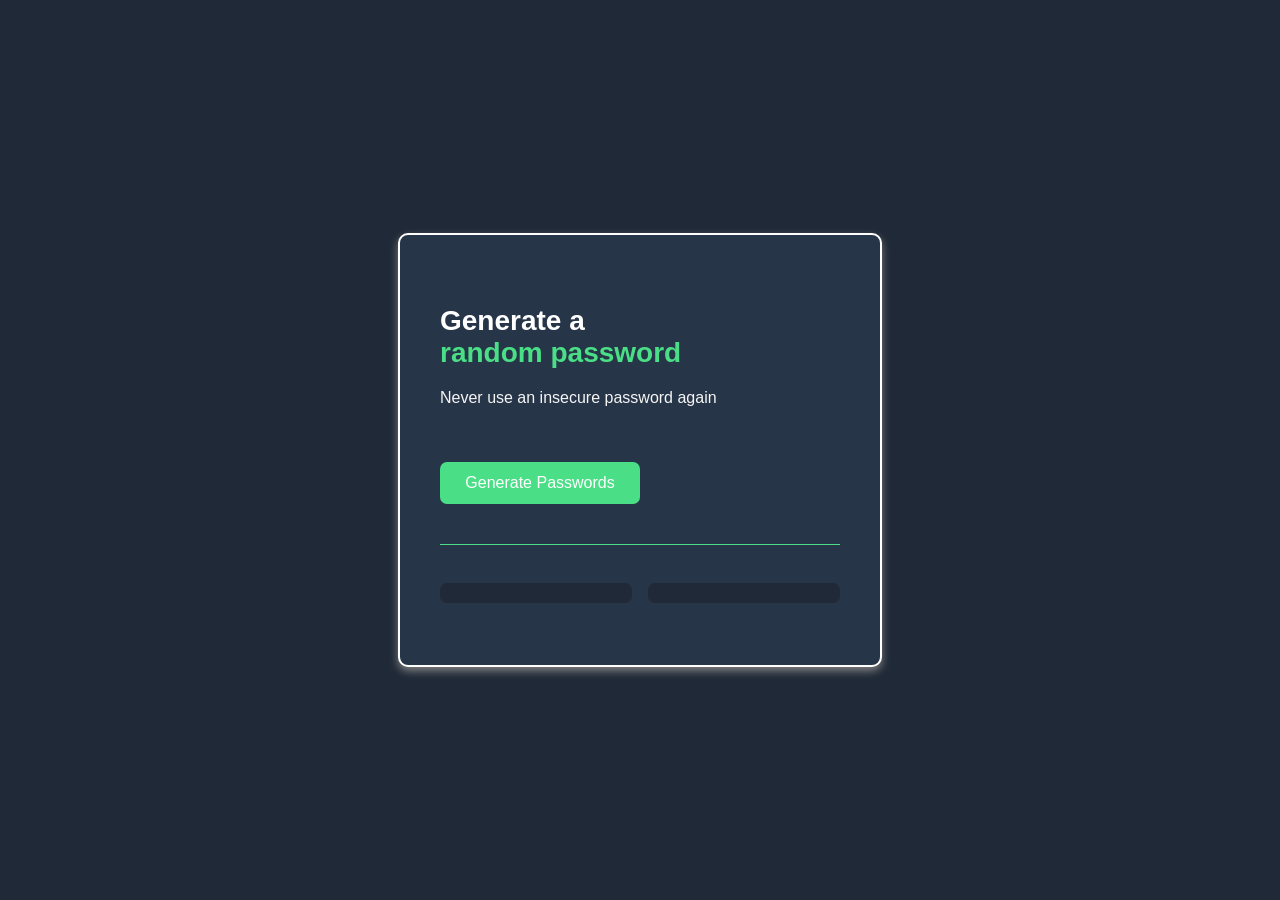
<file: index.html>
<!doctype html>
<html lang="en">
  <head>
    <meta charset="UTF-8" />
    <meta name="viewport" content="width=device-width, initial-scale=1.0" />
    <title>Password Generator</title>

    <!-- CSS file -->
    <link rel="stylesheet" href="password-gen.css" />
  </head>

  <body>
    <div class="card">
      <h1>
        Generate a
        <br />
        <span>random password</span>
      </h1>

      <p class="subtitle">Never use an insecure password again</p>

      <button id="generate-btn">Generate Passwords</button>

      <hr/>

      <div class="passwords">
        <p id="password1" class="password-box"></p>
        <p id="password2" class="password-box"></p>
        <!--placeholder for generated passwords - do not remove-->
      </div>
    </div>

    <!-- JavaScript file -->
    <script src="password-gen.js"></script>
  </body>
</html>
</file>
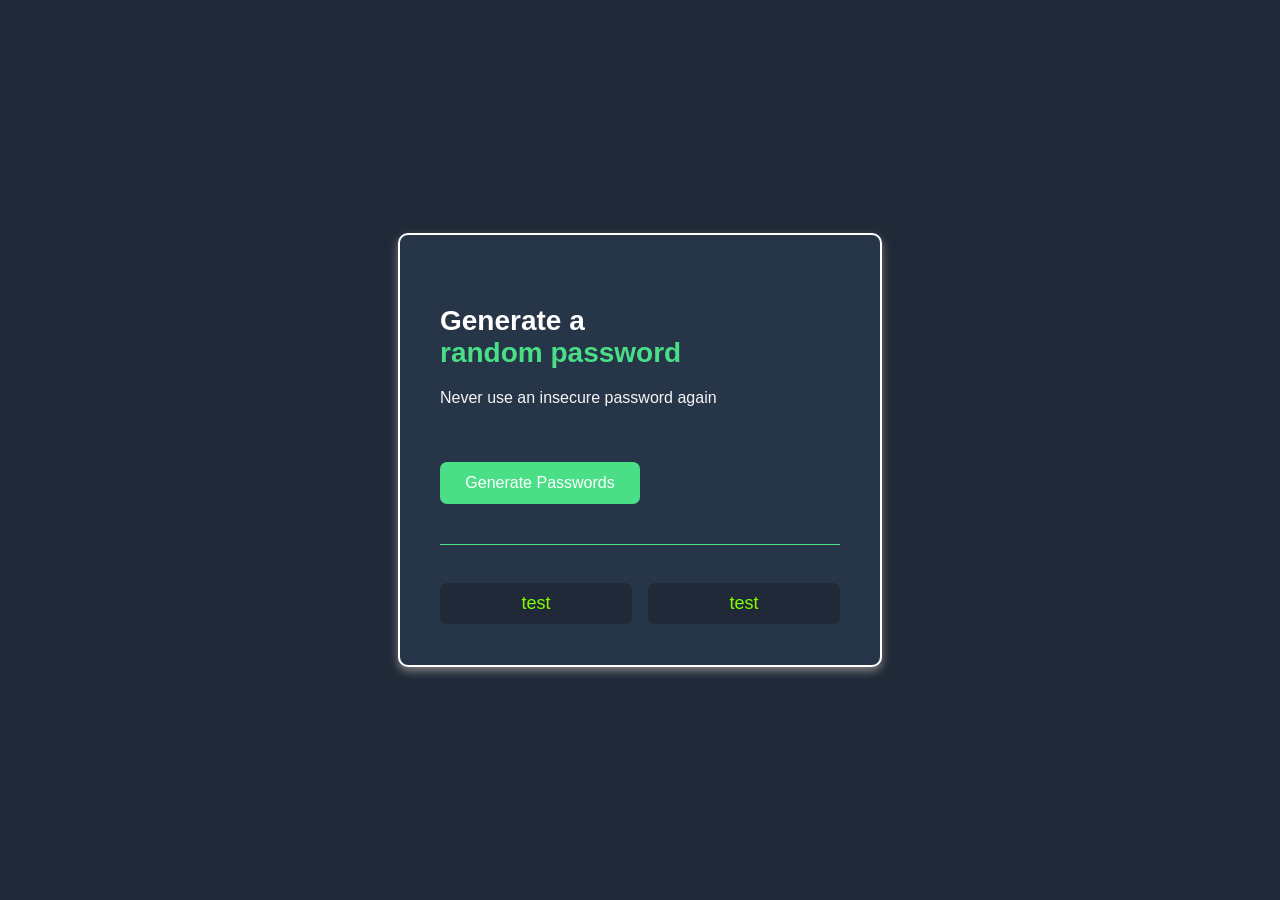
<file: passwoord-gen.html>
<!doctype html>
<html lang="en">
  <head>
    <meta charset="UTF-8" />
    <meta name="viewport" content="width=device-width, initial-scale=1.0" />
    <title>Password Generator</title>

    <!-- CSS file -->
    <link rel="stylesheet" href="passwoord-gen.css" />
  </head>

  <body>
    <div class="card">
      <h1>
        Generate a
        <br />
        <span>random password</span>
      </h1>

      <p class="subtitle">Never use an insecure password again</p>

      <button id="generate-btn">Generate Passwords</button>

      <hr/>

      <div class="passwords">
        <p id="password1" class="password-box">test</p>
        <p id="password2" class="password-box">test</p>
        <!--placeholder for generated passwords - do not remove-->
      </div>
    </div>

    <!-- JavaScript file -->
    <script src="passwoord-gen.js"></script>
  </body>
</html>
</file>
<file: password-gen.css>
body {
  margin: 0;
  background-color: #1f2937;
  font-family: Arial, sans-serif;
  display: flex;
  justify-content: center;
  align-items: center;
  height: 100vh;
}

.card {
  background-color: #273549;
  padding: 40px;
  border: 2px solid white;
  border-radius: 10px;
  box-shadow: 0 4px 8px gray;
  width: 400px;
  height: 350px;
}

h1 {
  color: white;
  font-size: 28px;
  margin: 30px 0 20px 0;
}

h1 span {
  color: #4adf86;
}

.subtitle {
  color: whitesmoke;
  font-size: 16px;
  margin: 10px 0 25px 0px;
}

#generate-btn {
  background-color: #4adf86;
  color: white;
  border: none;
  padding: 12px 20px;
  border-radius: 7px;
  cursor: pointer;
  font-size: 16px;
  width: 50%;
  margin-bottom: 20px;
  margin-top: 30px;
}

hr {
  border: 0;
  height: 1px;
  background-color: #4adf86;
  margin: 20px 0;
}

.passwords {
  display: flex;
  flex-direction: row;
  justify-content: space-between;
}

.password-box {
  background-color: #1f2937;
  color: chartreuse;
  width: 43%;
  border-radius: 7px;
  padding: 10px;
  text-align: center;
  font-size: 18px;
}
</file>
<file: passwoord-gen.css>
body {
  margin: 0;
  background-color: #1f2937;
  font-family: Arial, sans-serif;
  display: flex;
  justify-content: center;
  align-items: center;
  height: 100vh;
}

.card {
  background-color: #273549;
  padding: 40px;
  border: 2px solid white;
  border-radius: 10px;
  box-shadow: 0 4px 8px gray;
  width: 400px;
  height: 350px;
}

h1 {
  color: white;
  font-size: 28px;
  margin: 30px 0 20px 0;
}

h1 span {
  color: #4adf86;
}

.subtitle {
  color: whitesmoke;
  font-size: 16px;
  margin: 10px 0 25px 0px;
}

#generate-btn {
  background-color: #4adf86;
  color: white;
  border: none;
  padding: 12px 20px;
  border-radius: 7px;
  cursor: pointer;
  font-size: 16px;
  width: 50%;
  margin-bottom: 20px;
  margin-top: 30px;
}

hr {
  border: 0;
  height: 1px;
  background-color: #4adf86;
  margin: 20px 0;
}

.passwords {
  display: flex;
  flex-direction: row;
  justify-content: space-between;
}

.password-box {
  background-color: #1f2937;
  color: chartreuse;
  width: 43%;
  border-radius: 7px;
  padding: 10px;
  text-align: center;
  font-size: 18px;
}
</file>
